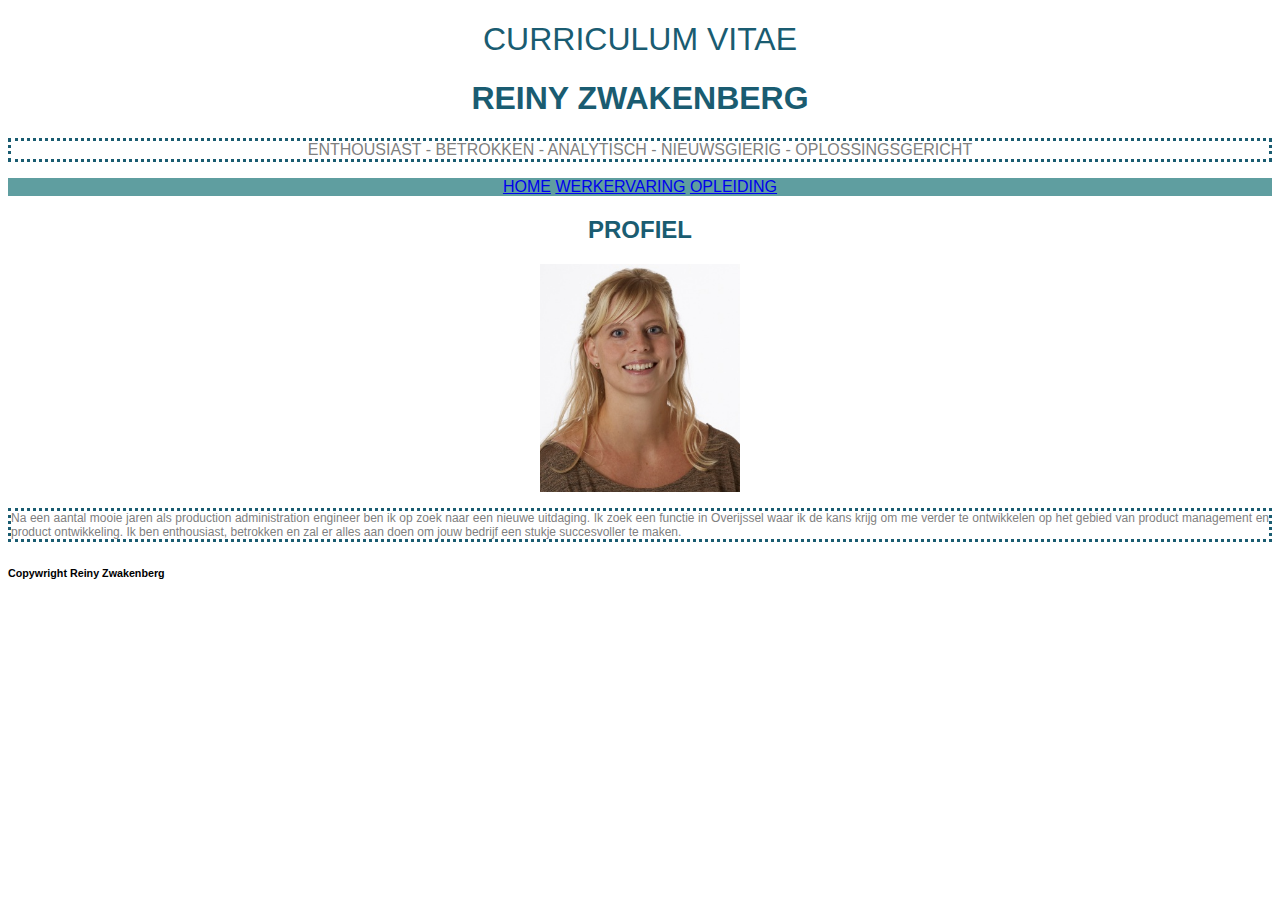
<file: index.html>
<!DOCTYPE html>
<html>
       <head>
         <title> Reiny Zwakenberg </title>
         <link rel="stylesheet" type="text/css" href="styles.css">
       </head>
  <body>
        <header >
          <h1 class="titel">CURRICULUM VITAE</h1>
          <h1 class="subtitel">REINY ZWAKENBERG</h1>
          <p class="ondertitel"> ENTHOUSIAST - BETROKKEN - ANALYTISCH - NIEUWSGIERIG - OPLOSSINGSGERICHT </p>
        </header>
        <nav class="navigatiebalk">
            <a href="index.html">HOME</a>
            <a href= "werkervaring.html">WERKERVARING</a>
            <a href= "opleiding.html">OPLEIDING</a>
        </nav>
        <main class="subtitel" >
          <h2>PROFIEL</h2>
          <img src="Knipsel.jpg" alt="Dit ben ik" width="200">
         <br/>
         <p class="tekst">Na een aantal mooie jaren als production administration engineer ben ik op zoek naar een nieuwe uitdaging. Ik zoek een functie in Overijssel waar ik de kans krijg om me verder te ontwikkelen op het gebied van product management en product ontwikkeling. Ik ben enthousiast, betrokken en zal er alles aan doen om jouw bedrijf een stukje succesvoller te maken.</p>
        </main>
        <footer>
          <h6>Copywright Reiny Zwakenberg</h6>
        </footer>
  </body>
</html>
</file>
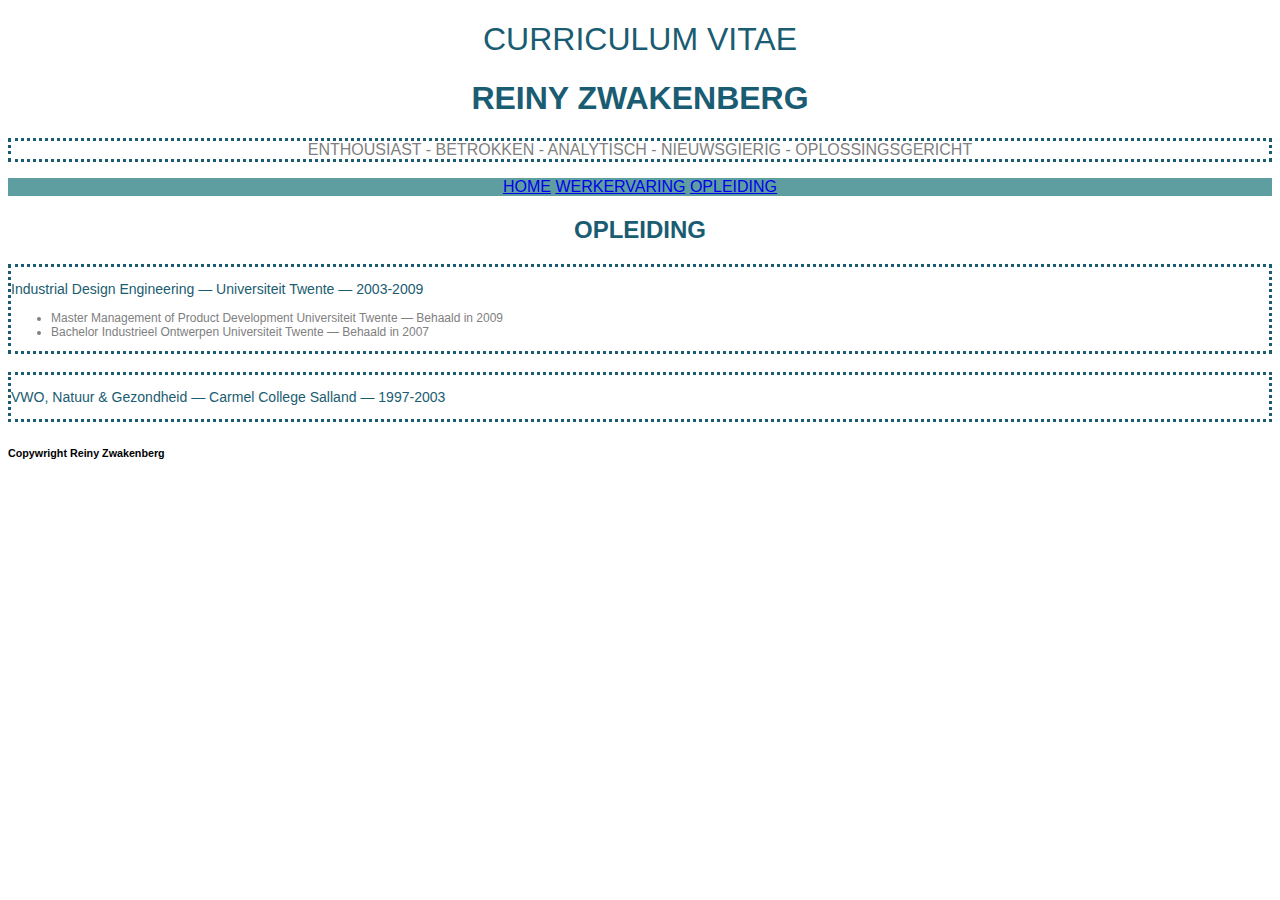
<file: opleiding.html>
<!DOCTYPE html>
<html>
       <head>
           <title> Opleiding</title>
           <link rel="stylesheet" type="text/css" href="styles.css">
           </head>
    <body>
        <header >
            <h1 class="titel">CURRICULUM VITAE</h1>
            <h1 class="subtitel">REINY ZWAKENBERG</h1>
            <p class="ondertitel"> ENTHOUSIAST - BETROKKEN - ANALYTISCH - NIEUWSGIERIG - OPLOSSINGSGERICHT </p>
          </header>
          <nav class="navigatiebalk">
              <a href="index.html">HOME</a>
              <a href= "werkervaring.html">WERKERVARING</a>
              <a href= "opleiding.html">OPLEIDING</a>
          </nav>
          <main class="subtitel">
            <h2>OPLEIDING</h2>
            <section class="tekst">
                <h3>Industrial Design Engineering — Universiteit Twente — 2003-2009</h3>
                <ul >
                    <li>Master Management of Product Development 
	                    Universiteit Twente — Behaald in 2009</li>
                    <li>Bachelor Industrieel Ontwerpen 
                        Universiteit Twente — Behaald in 2007</li>
                </ul>
            </section>
            <br>
            <section class="tekst">
                <h3>VWO, Natuur & Gezondheid — Carmel College Salland — 1997-2003</h3>
            </section>
          </main>
          <footer>
            <h6>Copywright Reiny Zwakenberg</h6>
          </footer>
    </body>
</html>
</file>
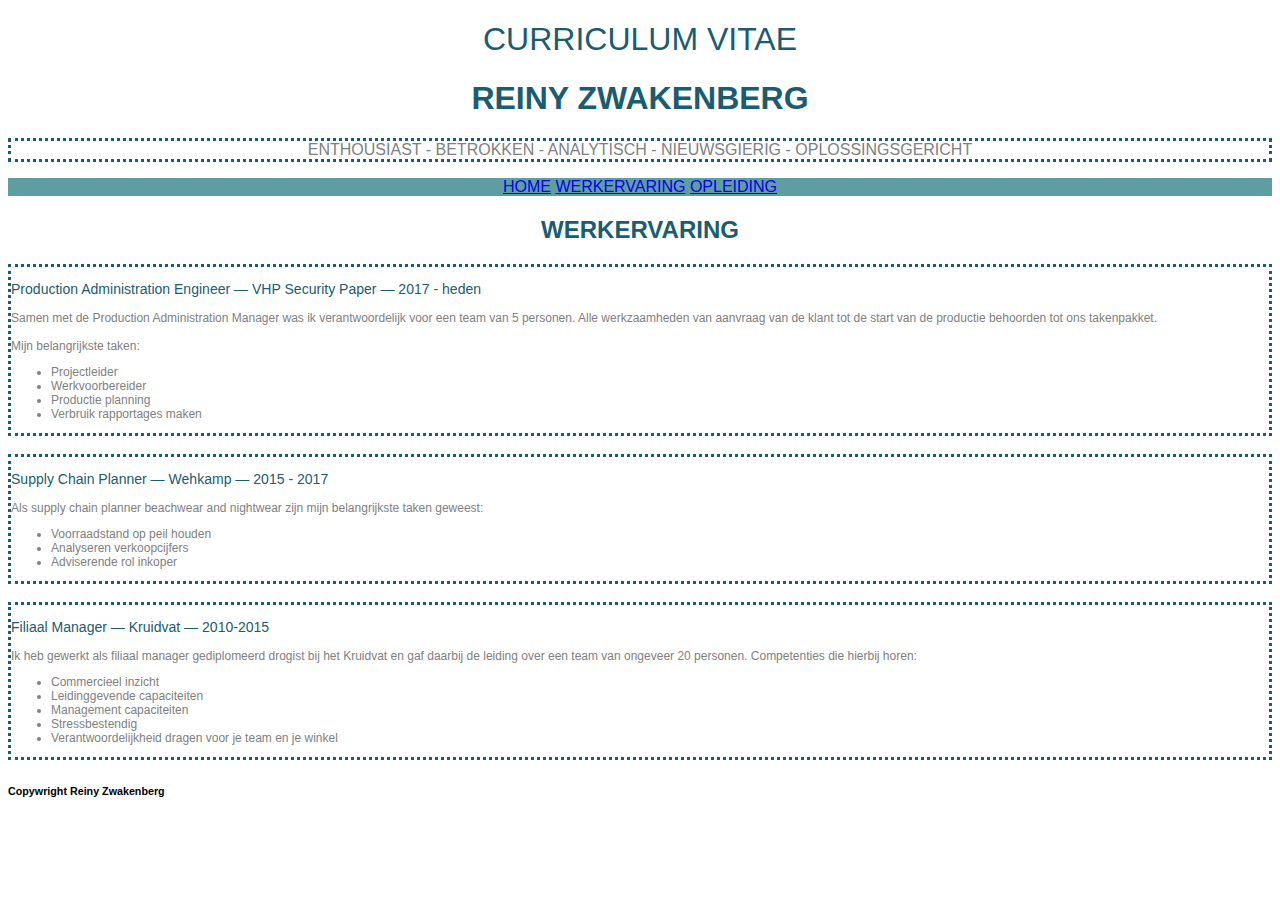
<file: werkervaring.html>
<!DOCTYPE html>
<html>
<head>
    <title> Werkervaring</title>
    <link rel="stylesheet" type="text/css" href="styles.css">
</head>
<body>
    <header>
        <h1 class="titel">CURRICULUM VITAE</h1>
        <h1 class="subtitel">REINY ZWAKENBERG</h1>
        <p class="ondertitel"> ENTHOUSIAST - BETROKKEN - ANALYTISCH - NIEUWSGIERIG - OPLOSSINGSGERICHT </p>
    </header>
    <nav class="navigatiebalk">
        <a href="index.html">HOME</a>
        <a href="werkervaring.html">WERKERVARING</a>
        <a href="opleiding.html">OPLEIDING</a>
    </nav>
    <main>
        <h2 class="subtitel">WERKERVARING</h2>
        <section class="tekst"> 
            <h3>Production Administration Engineer — VHP Security Paper — 2017 - heden</h3>
            <p>
                Samen met de Production Administration Manager was ik verantwoordelijk voor een team van 5 personen. Alle werkzaamheden van aanvraag van de klant tot de start van de productie behoorden tot ons takenpakket.  
                <br><br>
                Mijn belangrijkste taken:
                <ul>
                <li>Projectleider </li>
                <li>Werkvoorbereider</li>
                <li>Productie planning</li>
                <li>Verbruik rapportages maken</li>
                </ul>
            </p>
        </section>
        <br>
        <section class="tekst">
            <h3>Supply Chain Planner — Wehkamp — 2015 - 2017</h3>
            <p>Als supply chain planner beachwear and nightwear zijn mijn belangrijkste taken geweest:
            <br>
            <ul>
                <li>Voorraadstand op peil houden</li>
                <li>Analyseren verkoopcijfers</li>
                <li>Adviserende rol inkoper</li>
            </ul>
            </p>
        </section>
        <br>
        <section class="tekst">
            <h3>Filiaal Manager — Kruidvat — 2010-2015</h3>
            <p>Ik heb gewerkt als filiaal manager gediplomeerd drogist bij het Kruidvat en gaf daarbij de leiding over een team van ongeveer 20 personen. Competenties die hierbij horen:
            <ul>
                <li>Commercieel inzicht</li>
                <li>Leidinggevende capaciteiten</li>
                <li>Management capaciteiten</li>
                <li>Stressbestendig</li>
                <li>Verantwoordelijkheid dragen voor je team en je winkel</li>
            </ul>
            </p>        
        </section>
    </main>
    <footer>
        <h6>Copywright Reiny Zwakenberg</h6>
      </footer>
</body>
</html>
</file>
<file: styles.css>
body{
    font-family: Arial, Helvetica, sans-serif;
}

.titel{
    text-align: center;
    color: #1A5C71;
    font-weight: lighter;
}
.subtitel{
    text-align: center;
    color: #1A5C71;
    font-weight: 2400;
}
.ondertitel{
    text-align: center;
    color: gray;
    font-weight: lighter;
    border-style: dotted; 
    border-color: #1A5C71;   
}
.navigatiebalk{
    color: black;
    background-color: cadetblue;
    text-align: center;
}
.tekst{
    color: gray;
    font-size:12px;
    text-align: justify;
    border-style: dotted;
    border-color: #1A5C71;
}
h3{
    text-align: left ;
    color: #1A5C71;
    font-weight: lighter;
}
</file>
